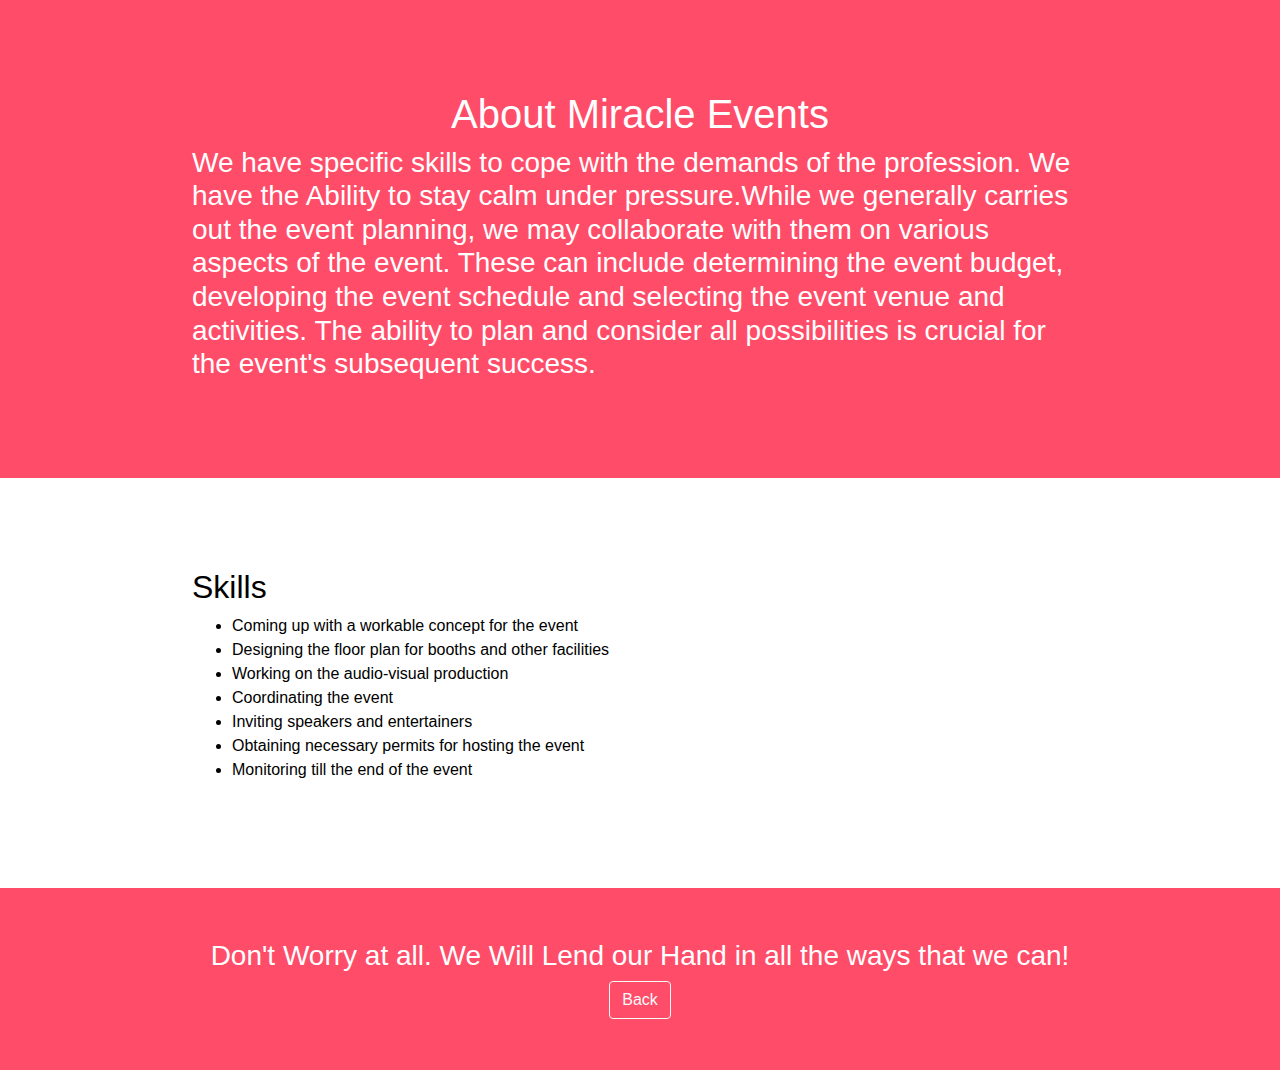
<file: about.html>
<!DOCTYPE html>
<html>
    <head>
        <meta charset="utf-8">
        <title>About Us</title>
        <link rel="stylesheet" href="about-style.css">
         <!-- Google FOnts -->
         <link href="https://fonts.googleapis.com/css2?family=Montserrat:wght@300;900&display=swap" rel="stylesheet">
         <link href="https://fonts.googleapis.com/css2?family=Montserrat:wght@100;300;400;500;900&family=Ubuntu:wght@300;400;700&display=swap" rel="stylesheet">

         <!-- Bootstrap scripts -->
        <script src="https://code.jquery.com/jquery-3.2.1.slim.min.js" integrity="sha384-KJ3o2DKtIkvYIK3UENzmM7KCkRr/rE9/Qpg6aAZGJwFDMVNA/GpGFF93hXpG5KkN" crossorigin="anonymous"></script>
        <script src="https://cdn.jsdelivr.net/npm/popper.js@1.12.9/dist/umd/popper.min.js" integrity="sha384-ApNbgh9B+Y1QKtv3Rn7W3mgPxhU9K/ScQsAP7hUibX39j7fakFPskvXusvfa0b4Q" crossorigin="anonymous"></script>
        <script src="https://cdn.jsdelivr.net/npm/bootstrap@4.0.0/dist/js/bootstrap.min.js" integrity="sha384-JZR6Spejh4U02d8jOt6vLEHfe/JQGiRRSQQxSfFWpi1MquVdAyjUar5+76PVCmYl" crossorigin="anonymous"></script>
        <link rel="stylesheet" href="https://cdn.jsdelivr.net/npm/bootstrap@4.0.0/dist/css/bootstrap.min.css" integrity="sha384-Gn5384xqQ1aoWXA+058RXPxPg6fy4IWvTNh0E263XmFcJlSAwiGgFAW/dAiS6JXm" crossorigin="anonymous">

    </head>
    <body>
        <section id="head">      
        <h1>About Miracle Events</h1>
        <h3>We have specific skills to cope with the demands of the profession. We have the Ability to stay calm under pressure.While we  generally carries out the event planning, we may collaborate with them on various aspects of the event. These can include determining the event budget, developing the event schedule and selecting the event venue and activities. The ability to plan and consider all possibilities is crucial for the event's subsequent success.</h3>
    </section>
    <section id="skills">
        <div>
            <h2>Skills</h2>
            <ul>
                <li>Coming up with a workable concept for the event</li>
                <li>Designing the floor plan for booths and other facilities</li>
                <li>Working on the audio-visual production</li>
                <li>Coordinating the event</li>
                <li>Inviting speakers and entertainers</li>
                <li>Obtaining necessary permits for hosting the event</li>
                <li>Monitoring till the end of the event</li>
            </ul>
        </div>
    </section>
    <section id="end">
        <h3>Don't Worry at all. We Will Lend our Hand in all the ways that we can!</h3>
        <a type="button" class="btn btn-outline-light" href="index.html">Back</a>
    </section>
    </body>
</html>
</file>
<file: about-style.css>
body{
    

    font-family: "Ubuntu";
}
#head{
    background-color: #ff4c68;
    color:#fff;
    padding:7% 15%;
}
#skills{
    color:black;
    background-color: #fff;
    padding:7% 15%;
}
#end{
    background-color: #ff4c68;
    color:#fff;
    text-align: center;
    padding:4% 12%;
}
h1{
    color:#fff;
    text-align: center;
    font-family: "Montserrat";
}
h2{
    font-family: "Montserrat";
}
</file>
